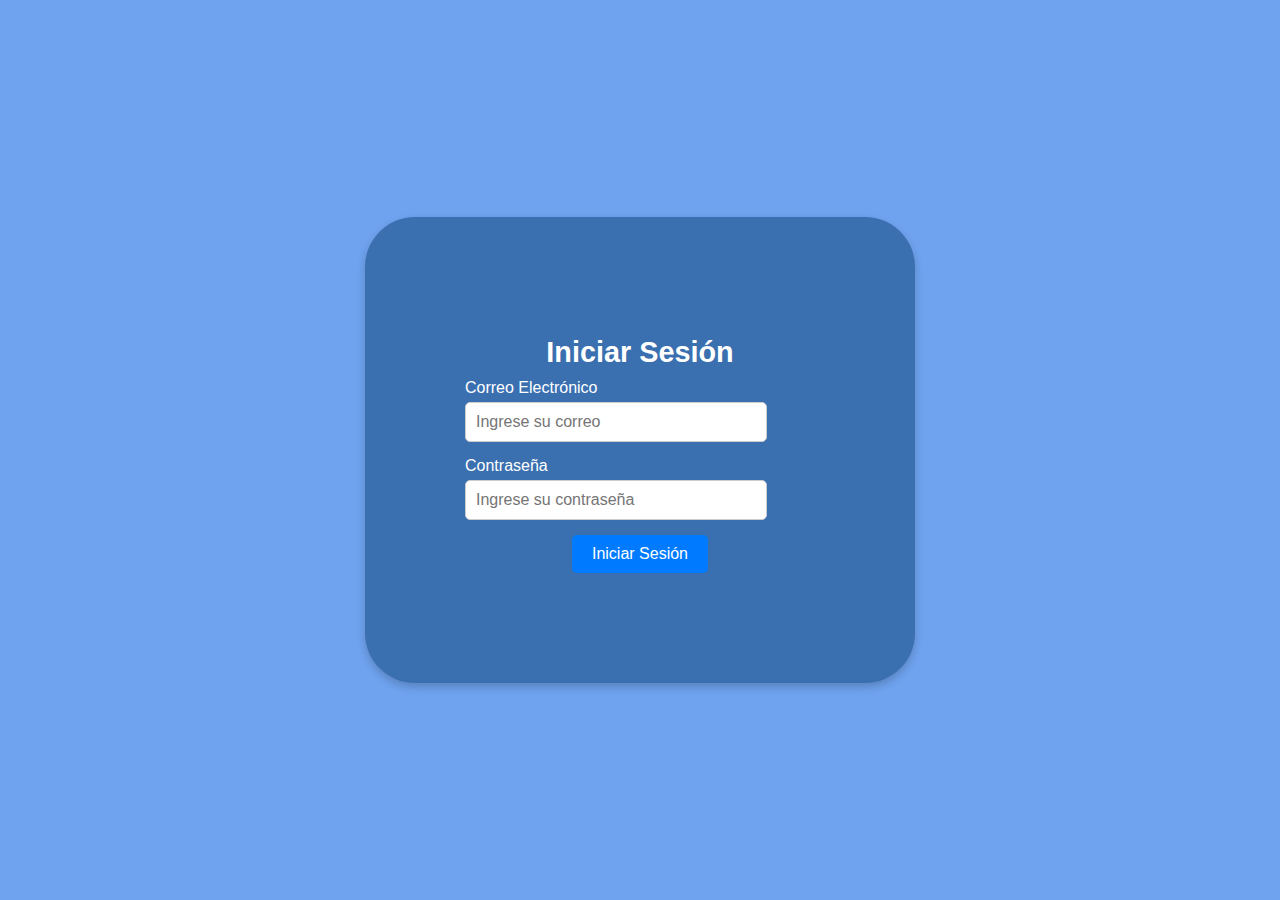
<file: Proyecto Titulacion/index.html>
<!DOCTYPE html>
<html lang="es">
<head>
    <meta charset="UTF-8">
    <meta name="viewport" content="width=device-width, initial-scale=1.0">
    <title>Página de Inicio</title>
    <link rel="stylesheet" href="styles.css">
</head>
<body>
    <div class="container">
        <h1>Iniciar Sesión</h1>
        <form id="login-form">
            <div class="input-group">
                <label for="email">Correo Electrónico</label>
                <input type="email" id="email" name="email" placeholder="Ingrese su correo" required>
            </div>
            <div class="input-group">
                <label for="password">Contraseña</label>
                <input type="password" id="password" name="password" placeholder="Ingrese su contraseña" required>
            </div>
            <button type="button" id="login-button">Iniciar Sesión</button>
        </form>
        <div id="error-message" style="color: red; margin-top: 10px;"></div>
    </div>

    <script>
        document.getElementById("login-button").addEventListener("click", function() {
            const email = document.getElementById("email").value.trim();
            const password = document.getElementById("password").value.trim();

            if (!email || !password) {
                document.getElementById("error-message").innerText = "Todos los campos son obligatorios.";
                return;
            }

            fetch("verificar_usuario.php", {
                method: "POST",
                headers: {
                    "Content-Type": "application/x-www-form-urlencoded"
                },
                body: `email=${encodeURIComponent(email)}&password=${encodeURIComponent(password)}`
            })
            .then(response => response.json())
            .then(data => {
                console.log("Respuesta del servidor:", data);
                if (data.success) {
                    if (data.rol === "Administrador") {
                        window.location.href = "admin.html";
                    } else if (data.rol === "Usuario") {
                        window.location.href = "busqueda.html";
                    }
                } else {
                    document.getElementById("error-message").innerText = data.error;
                }
            })
            .catch(error => {
                console.error("Error:", error);
                document.getElementById("error-message").innerText = "Hubo un problema al iniciar sesión.";
            });
        });
    </script>
</body>
</html>
</file>
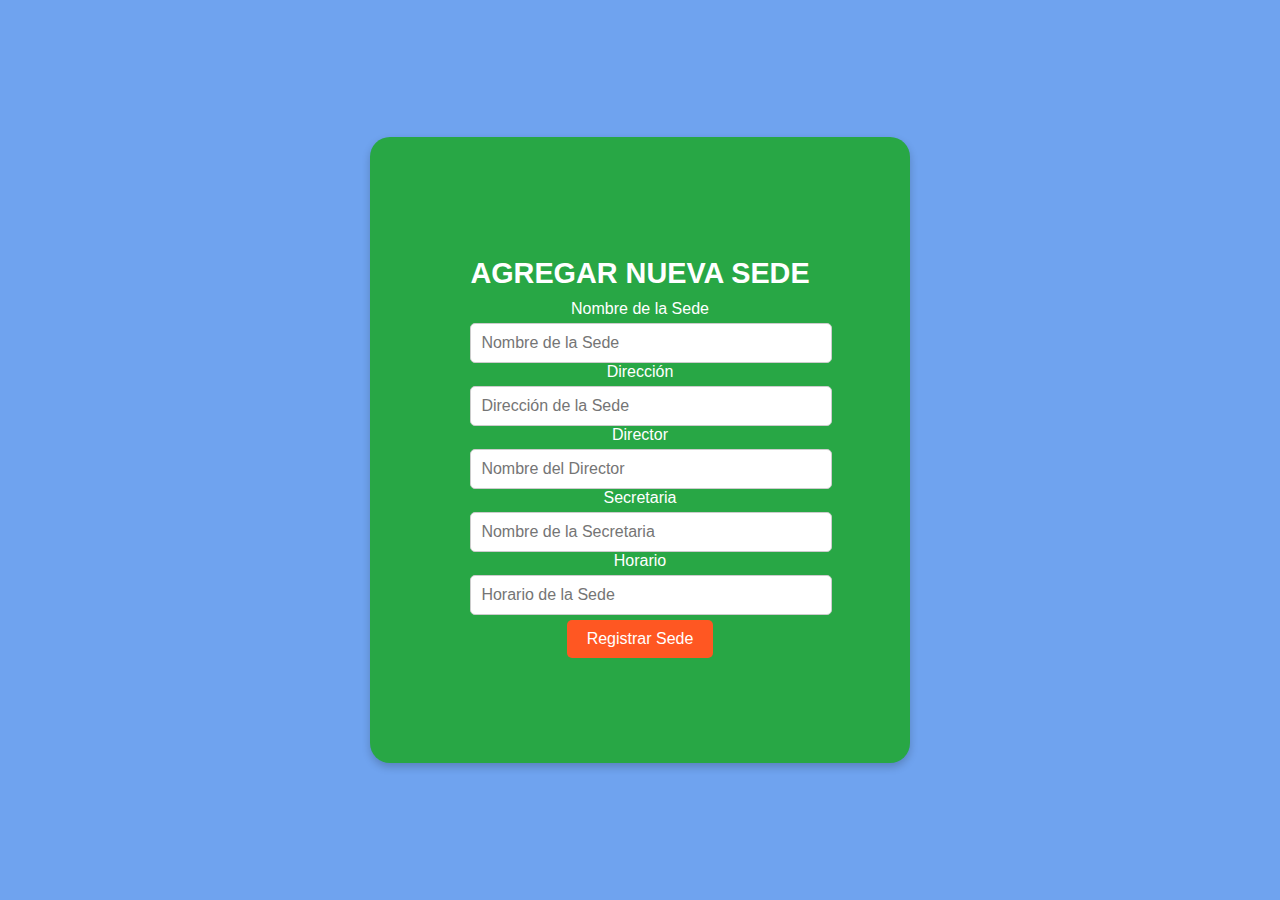
<file: Proyecto Titulacion/agregar_sede.html>
<!DOCTYPE html>
<html lang="es">
<head>
    <meta charset="UTF-8">
    <meta name="viewport" content="width=device-width, initial-scale=1.0">
    <title>Agregar Sede</title>
    <link rel="stylesheet" href="styles.css">
</head>
<body>
    <div class="container-admin">
        <h1>AGREGAR NUEVA SEDE</h1>
        <form action="insertar_sede.php" method="POST">
            <div class="form-group">
                <label for="nombre_sede">Nombre de la Sede</label>
                <input type="text" name="nombre_sede" id="nombre_sede" placeholder="Nombre de la Sede" required>
            </div>
            <div class="form-group">
                <label for="direccion_sede">Dirección</label>
                <input type="text" name="direccion_sede" id="direccion_sede" placeholder="Dirección de la Sede" required>
            </div>
            <div class="form-group">
                <label for="director_sede">Director</label>
                <input type="text" name="director_sede" id="director_sede" placeholder="Nombre del Director" required>
            </div>
            <div class="form-group">
                <label for="secretaria_sede">Secretaria</label>
                <input type="text" name="secretaria_sede" id="secretaria_sede" placeholder="Nombre de la Secretaria" required>
            </div>
            <div class="form-group">
                <label for="horario_sede">Horario</label>
                <input type="text" name="horario_sede" id="horario_sede" placeholder="Horario de la Sede" required>
            </div>
            <button type="submit" class="admin-button">Registrar Sede</button>
        </form>
    </div>
</body>
</html>
</file>
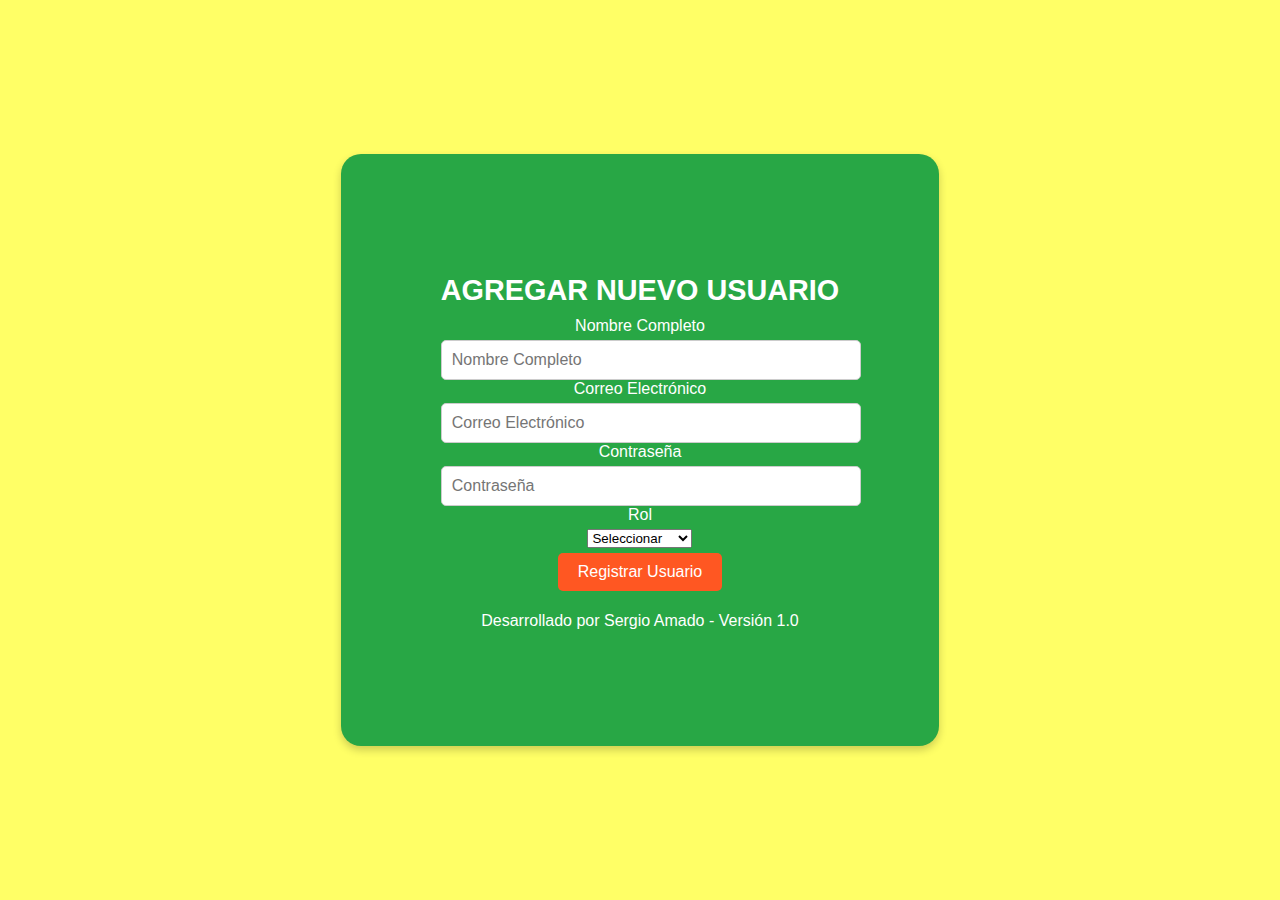
<file: Proyecto Titulacion/agregar_usuario.html>
<!DOCTYPE html>
<html lang="es">
<head>
    <meta charset="UTF-8">
    <meta name="viewport" content="width=device-width, initial-scale=1.0">
    <title>Agregar Usuario</title>
    <link rel="stylesheet" href="styles.css">
</head>
<body style="background-color: #FFFF66;"> <!-- Fondo amarillo -->
    <div class="container-admin">
        <h1>AGREGAR NUEVO USUARIO</h1>
        <form action="insertar_usuario.php" method="POST">
            <div class="form-group">
                <label for="nombre_completo">Nombre Completo</label>
                <input type="text" name="nombre_completo" id="nombre_completo" placeholder="Nombre Completo" required>
            </div>
            <div class="form-group">
                <label for="email">Correo Electrónico</label>
                <input type="email" name="email" id="email" placeholder="Correo Electrónico" required>
            </div>
            <div class="form-group">
                <label for="password">Contraseña</label>
                <input type="password" name="password" id="password" placeholder="Contraseña" required>
            </div>
            <div class="form-group">
                <label for="rol">Rol</label>
                <select name="rol" id="rol" required>
                    <option value="">Seleccionar</option>
                    <option value="administrador">Administrador</option>
                    <option value="usuario">Usuario</option>
                </select>
            </div>
            <button type="submit" class="admin-button">Registrar Usuario</button>
        </form>
        <footer>
            <p>Desarrollado por Sergio Amado - Versión 1.0</p>
        </footer>
    </div>
</body>
</html>
</file>
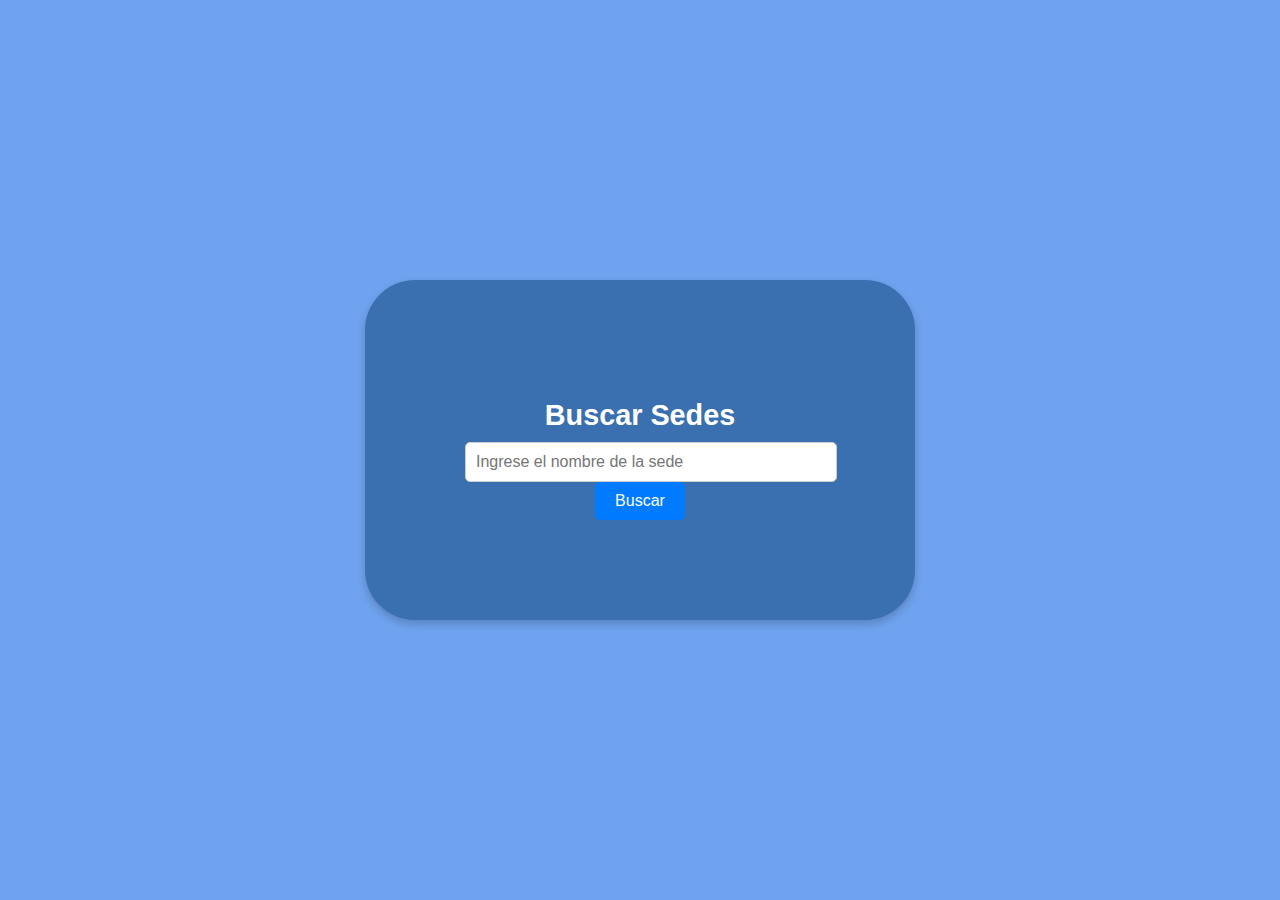
<file: Proyecto Titulacion/buscar_sede.html>
<!DOCTYPE html>
<html lang="es">
<head>
    <meta charset="UTF-8">
    <meta name="viewport" content="width=device-width, initial-scale=1.0">
    <title>Buscar Sedes</title>
    <link rel="stylesheet" href="styles.css">
</head>
<body>
    <div class="container">
        <h1>Buscar Sedes</h1>
        <input type="text" id="buscar-nombre-sede" placeholder="Ingrese el nombre de la sede" />
        <button id="buscar-sede-button">Buscar</button>
        <div id="resultados"></div>
    </div>
    <script src="scripstbusqueda.js"></script>
</body>
</html>
</file>
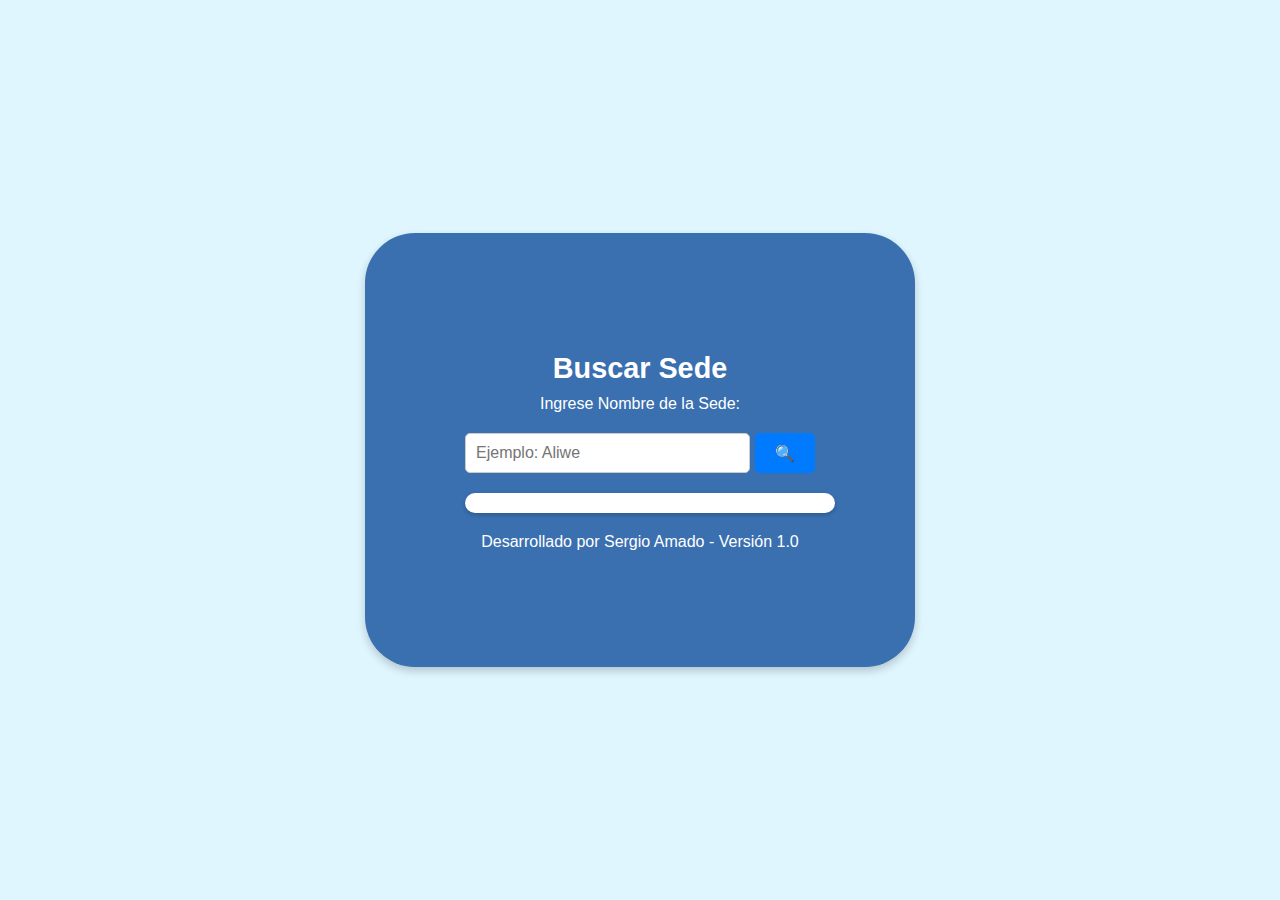
<file: Proyecto Titulacion/buscar_sede_usuario.html>
<!DOCTYPE html>
<html lang="es">
<head>
    <meta charset="UTF-8">
    <meta name="viewport" content="width=device-width, initial-scale=1.0">
    <title>Buscar Sede (Usuario)</title>
    <link rel="stylesheet" href="styles.css">
</head>
<body style="background-color: #DFF6FF;">
    <div class="container">
        <h1>Buscar Sede</h1>
        <label for="buscar-nombre-sede">Ingrese Nombre de la Sede:</label>
        <div class="search-container">
            <input type="text" id="buscar-nombre-sede" placeholder="Ejemplo: Aliwe">
            <button id="buscar-sede-button" class="search-button">🔍</button>
        </div>
        <div id="resultados" class="result-container">
            <!-- Aquí se mostrarán los resultados -->
        </div>
        <footer>
            <p>Desarrollado por Sergio Amado - Versión 1.0</p>
        </footer>
    </div>
    <script src="scripstbusqueda.js"></script>
</body>
</html>
</file>
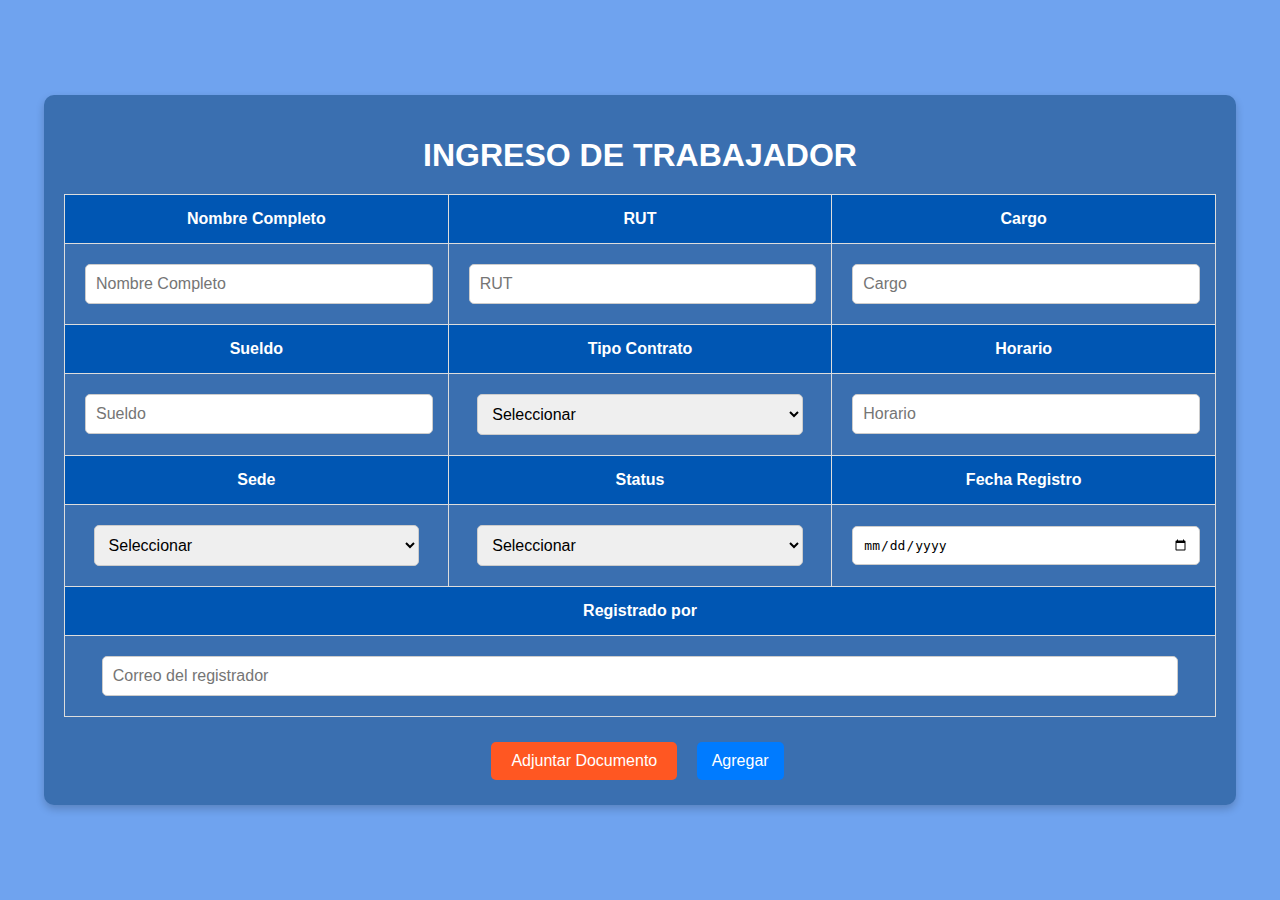
<file: Proyecto Titulacion/ingreso.html>
<!DOCTYPE html>
<html lang="es">
<head>
    <meta charset="UTF-8">
    <meta name="viewport" content="width=device-width, initial-scale=1.0">
    <title>Ingreso de Trabajador</title>
    <link rel="stylesheet" href="styles.css">
</head>
<body>
    <div class="container ingreso-container">
        <h1>INGRESO DE TRABAJADOR</h1>
        <form action="insertar_trabajador.php" method="POST" enctype="multipart/form-data">
            <table>
                <tr>
                    <th>Nombre Completo</th>
                    <th>RUT</th>
                    <th>Cargo</th>
                </tr>
                <tr>
                    <td><input type="text" name="nombre_completo" placeholder="Nombre Completo" required></td>
                    <td><input type="text" name="rut" placeholder="RUT" required></td>
                    <td><input type="text" name="cargo" placeholder="Cargo" required></td>
                </tr>
                <tr>
                    <th>Sueldo</th>
                    <th>Tipo Contrato</th>
                    <th>Horario</th>
                </tr>
                <tr>
                    <td><input type="number" name="sueldo" placeholder="Sueldo" required></td>
                    <td>
                        <select name="tipo_contrato" required>
                            <option value="">Seleccionar</option>
                            <option value="Indefinido">Indefinido</option>
                            <option value="Temporal">Temporal</option>
                        </select>
                    </td>
                    <td><input type="text" name="horario" placeholder="Horario" required></td>
                </tr>
                <tr>
                    <th>Sede</th>
                    <th>Status</th>
                    <th>Fecha Registro</th>
                </tr>
                <tr>
                    <td>
                        <select name="sede" required>
                            <option value="">Seleccionar</option>
                            <option value="Aliwe">Aliwe</option>
                            <option value="Ayen">Ayen</option>
                            <option value="Duwen">Duwen</option>
                            <option value="Inara">Inara</option>
                            <option value="Kalan">Kalan</option>
                            <option value="Lafquen">Lafquen</option>
                            <option value="Maihue">Maihue</option>
                            <option value="Tahiel">Tahiel</option>
                            <option value="Trekan">Trekan</option>
                            <option value="Varua">Varua</option>
                        </select>
                    </td>
                    <td>
                        <select name="status" required>
                            <option value="">Seleccionar</option>
                            <option value="Vigente">Vigente</option>
                            <option value="No Vigente">No Vigente</option>
                        </select>
                    </td>
                    <td><input type="date" name="fecha_registro" required></td>
                </tr>
                <tr>
                    <th colspan="3">Registrado por</th>
                </tr>
                <tr>
                    <td colspan="3">
                        <input type="email" name="registrado_por" placeholder="Correo del registrador" required>
                    </td>
                </tr>
            </table>
            <div class="buttons-container">
                <label for="documento" class="file-label">Adjuntar Documento</label>
                <input type="file" id="documento" name="documento" accept=".pdf" required>
                <button type="submit">Agregar</button>
            </div>
        </form>
    </div>
</body>
</html>
</file>
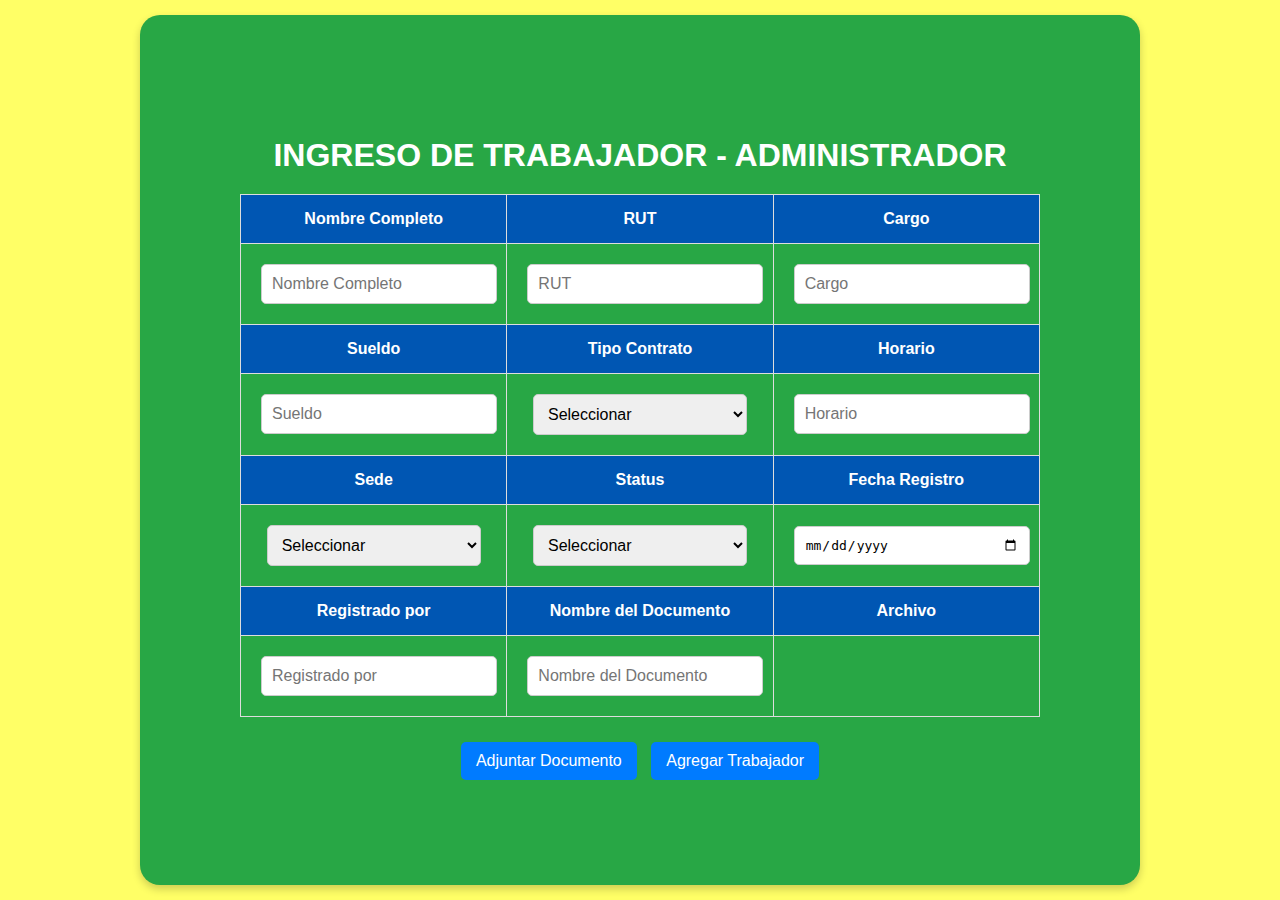
<file: Proyecto Titulacion/ingresoadmin.html>
<!DOCTYPE html>
<html lang="es">
<head>
    <meta charset="UTF-8">
    <meta name="viewport" content="width=device-width, initial-scale=1.0">
    <title>Ingreso de Trabajador (Administrador)</title>
    <link rel="stylesheet" href="styles.css">
    <script>
        function habilitarBotonAgregar() {
            const archivo = document.getElementById('archivo');
            const botonAgregar = document.getElementById('boton-agregar');
            botonAgregar.disabled = !archivo.value; // Habilitar solo si hay un archivo seleccionado
        }
    </script>
</head>
<body style="background-color: #FFFF66;"> <!-- Fondo amarillo -->
    <div class="container-admin ingreso-container">
        <h1>INGRESO DE TRABAJADOR - ADMINISTRADOR</h1>
        <form action="insertar_trabajador.php" method="POST" enctype="multipart/form-data">
            <table>
                <tr>
                    <th>Nombre Completo</th>
                    <th>RUT</th>
                    <th>Cargo</th>
                </tr>
                <tr>
                    <td><input type="text" name="nombre_completo" placeholder="Nombre Completo" required></td>
                    <td><input type="text" name="rut" placeholder="RUT" required></td>
                    <td><input type="text" name="cargo" placeholder="Cargo" required></td>
                </tr>
                <tr>
                    <th>Sueldo</th>
                    <th>Tipo Contrato</th>
                    <th>Horario</th>
                </tr>
                <tr>
                    <td><input type="number" step="0.01" name="sueldo" placeholder="Sueldo" required></td>
                    <td>
                        <select name="tipo_contrato" required>
                            <option value="">Seleccionar</option>
                            <option value="Indefinido">Indefinido</option>
                            <option value="Temporal">Temporal</option>
                        </select>
                    </td>
                    <td><input type="text" name="horario" placeholder="Horario" required></td>
                </tr>
                <tr>
                    <th>Sede</th>
                    <th>Status</th>
                    <th>Fecha Registro</th>
                </tr>
                <tr>
                    <td>
                        <select name="sede" required>
                            <option value="">Seleccionar</option>
                            <option value="Aliwe">Aliwe</option>
                            <option value="Ayen">Ayen</option>
                            <option value="Duwen">Duwen</option>
                            <option value="Inara">Inara</option>
                            <option value="Kalan">Kalan</option>
                            <option value="Lafquen">Lafquen</option>
                            <option value="Maihue">Maihue</option>
                            <option value="Tahiel">Tahiel</option>
                            <option value="Trekan">Trekan</option>
                            <option value="Varua">Varua</option>
                        </select>
                    </td>
                    <td>
                        <select name="status" required>
                            <option value="">Seleccionar</option>
                            <option value="Vigente">Vigente</option>
                            <option value="No Vigente">No Vigente</option>
                        </select>
                    </td>
                    <td><input type="date" name="fecha_registro" required></td>
                </tr>
                <tr>
                    <th>Registrado por</th>
                    <th>Nombre del Documento</th>
                    <th>Archivo</th>
                </tr>
                <tr>
                    <td><input type="text" name="registrado_por" placeholder="Registrado por" required></td>
                    <td><input type="text" name="nombre_documento" placeholder="Nombre del Documento" required></td>
                    <td>
                        <input type="file" id="archivo" name="documento" accept=".pdf" onchange="habilitarBotonAgregar()" required>
                    </td>
                </tr>
            </table>
            <div class="buttons-container">
                <button type="button" onclick="document.getElementById('archivo').click()">Adjuntar Documento</button>
                <button type="submit" id="boton-agregar" disabled>Agregar Trabajador</button>
            </div>
        </form>
    </div>
</body>
</html>
</file>
<file: Proyecto Titulacion/styles.css>
body {
    margin: 0;
    font-family: Arial, sans-serif;
    background-color: #6FA3EF; /* Color azul de fondo */
    color: #fff;
    display: flex;
    justify-content: center;
    align-items: center;
    height: 100vh;
}

.container {
    text-align: center;
    background-color: #3A6FB0; /* Fondo de la caja principal */
    padding: 100px;
    border-radius: 50px;
    box-shadow: 0 4px 8px rgba(0, 0, 0, 0.2);
    width: 350px;
}

h1 {
    font-size: 1.8em;
    margin-bottom: 10px;
}

h2 {
    font-size: 1.4em;
    margin-bottom: 20px;
}

.login-form {
    display: flex;
    flex-direction: column;
    align-items: center;
}

.input-group {
    margin-bottom: 15px;
    text-align: left;
    width: 80%;
}

label {
    font-size: 1em;
    margin-bottom: 5px;
    display: block;
}

input {
    width: 100%;
    padding: 10px;
    border-radius: 5px;
    border: 1px solid #ccc;
    font-size: 1em;
}

button {
    padding: 10px 20px;
    background-color: #007BFF;
    color: #fff;
    border: none;
    border-radius: 5px;
    cursor: pointer;
    font-size: 1em;
}

button:hover {
    background-color: #0056b3;
}

/* Ajustes para ingreso.html */
.ingreso-container {
    width: 90%; /* Ajuste para pantallas pequeñas */
    max-width: 1200px; /* Límite máximo para pantallas grandes */
    margin: 0 auto; /* Centrar horizontalmente */
    background-color: #3A6FB0; /* Fondo del contenedor */
    padding: 20px;
    border-radius: 10px;
    box-shadow: 0 4px 8px rgba(0, 0, 0, 0.2);
    text-align: center;
}

.ingreso-container h1 {
    font-size: 2em;
    margin-bottom: 20px;
}

/* Tabla responsiva */
.ingreso-container table {
    width: 100%; /* Tabla se adapta al contenedor */
    border-collapse: collapse;
    margin: 20px 0;
    table-layout: fixed; /* Asegura que las celdas tengan un ancho fijo */
}

.ingreso-container table th, 
.ingreso-container table td {
    padding: 15px 20px; /* Aumenta el espacio interno */
    text-align: center;
    border: 1px solid #ddd;
    font-size: 1em;
    word-wrap: break-word; /* Ajusta textos largos */
}

.ingreso-container table th {
    background-color: #0056b3;
    color: #fff;
}

.ingreso-container input,
.ingreso-container select {
    width: 95%; /* Ajusta el ancho dentro de las celdas */
    padding: 10px;
    margin: 5px 0;
    border-radius: 5px;
    border: 1px solid #ccc;
    font-size: 1em;
}

.ingreso-container input[type="file"] {
    display: none; /* Ocultamos el input real */
}

/* Botón de adjuntar archivo */
.file-label {
    display: inline-block;
    background-color: #FF5722;
    color: white;
    padding: 10px 20px;
    font-size: 1em;
    border-radius: 5px;
    cursor: pointer;
    margin-right: 10px;
}

.file-label:hover {
    background-color: #e64a19;
}

/* Botones en ingreso.html */
.ingreso-container .buttons-container {
    margin-top: 20px;
}

.ingreso-container button {
    padding: 10px 15px;
    background-color: #007BFF;
    color: #fff;
    border: none;
    border-radius: 5px;
    cursor: pointer;
    font-size: 1em;
    margin: 5px;
}

.ingreso-container button:hover {
    background-color: #0056b3;
}

/* Contenedor de resultados */
.result-container {
    margin-top: 20px;
    background-color: #f8f9fa;
    padding: 15px;
    border-radius: 5px;
    box-shadow: 0 2px 4px rgba(0, 0, 0, 0.1);
}

.result-container table {
    width: 100%; /* La tabla ocupa todo el ancho del contenedor */
    border-collapse: collapse;
    table-layout: fixed; /* Asegura que las celdas tengan un ancho uniforme */
}

.result-container th, 
.result-container td {
    padding: 10px; /* Espacio interno más amplio */
    text-align: left; /* Centra el texto */
    border: 1px solid #ddd; /* Borde de las celdas */
    font-size: 0.9em; /* Incrementa ligeramente el tamaño del texto */
    word-wrap: break-word; /* Permite ajustar textos largos */
}

.result-container th {
    background-color: #0056b3; /* Fondo azul para los encabezados */
    color: white; /* Texto blanco */
    font-weight: bold;
}

.result-container td {
    color: black; /* Texto negro */
}

/* Ajustes específicos para pantallas más grandes */
@media screen and (min-width: 1024px) {
    .result-container th, 
    .result-container td {
        padding: 20px; /* Más espacio interno en pantallas grandes */
        font-size: 1.1em; /* Aumenta aún más el texto en pantallas grandes */
    }
}/* Contenedor de resultados */
.result-container {
    margin-top: 20px;
    background-color: #f8f9fa;
    padding: 15px;
    border-radius: 5px;
    box-shadow: 0 2px 4px rgba(0, 0, 0, 0.1);
    width: 90%; /* Contenedor más amplio */
    max-width: 1200px; /* Ancho máximo para pantallas grandes */
    margin-left: auto; /* Centrar el contenedor horizontalmente */
    margin-right: auto;
}

.result-container table {
    width: 100%; /* La tabla ocupa todo el ancho del contenedor */
    border-collapse: collapse;
    table-layout: fixed; /* Distribuye el ancho de las celdas de forma uniforme */
}

.result-container th, 
.result-container td {
    padding: 15px; /* Espacio interno */
    text-align: left; /* Centra el texto horizontalmente */
    border: 1px solid #ddd; /* Borde de las celdas */
    font-size: 1em; /* Tamaño de texto */
    word-wrap: break-word; /* Ajusta textos largos */
    
}

.result-container th {
    background-color: #0056b3; /* Fondo azul para los encabezados */
    color: white; /* Texto blanco */
    font-weight: bold;
}

.result-container td {
    color: black; /* Texto negro */
}

/* Ajuste de ancho adicional para pantallas grandes */
@media screen and (min-width: 1024px) {
    .result-container th, 
    .result-container td {
        padding: 15px 20px; /* Más espacio interno horizontal */
    }
}

/* Contenedor para el administrador */
.container-admin {
    text-align: center;
    background-color: #28A745; /* Fondo verde */
    padding: 100px;
    border-radius: 20px;
    box-shadow: 0 4px 8px rgba(0, 0, 0, 0.2);
    margin: 20px auto;
    max-width: 800px;
}

/* Botones del administrador */
.admin-button {
    background-color: #FF0000; /* Botones rojos */
    color: white;
    padding: 10px 20px;
    margin: 10px;
    border: none;
    border-radius: 5px;
    font-size: 1.2em;
    cursor: pointer;
}

.admin-button:hover {
    background-color: #CC0000; /* Color más oscuro al pasar el cursor */
}

/* Barra de búsqueda */
.search-container {
    display: flex;
    justify-content: center;
    margin-top: 20px;
}

.search-container input {
    width: 300px;
    padding: 10px;
    border-radius: 5px;
    border: 1px solid #ccc;
    margin-right: 5px;
}

.search-button {
    padding: 10px 20px;
    background-color: #007BFF;
    color: white;
    border: none;
    border-radius: 5px;
    cursor: pointer;
}

.search-button:hover {
    background-color: #0056b3;
}

/* Estilo para el contenedor de resultados */
.result-container {
    margin-top: 20px;
    background-color: #f8f9fa;
    padding: 15px;
    border-radius: 5px;
    box-shadow: 0 2px 4px rgba(0, 0, 0, 0.1);
}

/* Botones específicos para el administrador */
.admin-button {
    background-color: #FF5722; /* Botones de color rojo */
    color: white;
    padding: 10px 20px;
    margin: 5px;
    border: none;
    border-radius: 5px;
    font-size: 1em;
    cursor: pointer;
}

.admin-button:hover {
    background-color: #E64A19; /* Color más oscuro al pasar el cursor */
}

/* Estilos específicos para historialregistroadmin.html */
.historial-container {
    width: 100%; /* Usa todo el ancho de la pantalla */
    margin: 0 auto; /* Centrado horizontal */
    background-color: #3A6FB0; /* Fondo verde */
    padding: 20px;
    border-radius: 10px;
    box-shadow: 0 4px 8px rgba(0, 0, 0, 0.2);
}

.historial-container h1 {
    font-size: 1.8em;
    margin-bottom: 20px;
    text-align: center;
}

/* Tabla ajustada */
.historial-container table {
    width: 100%; /* Ocupa todo el ancho disponible */
    border-collapse: collapse; /* Elimina los espacios entre bordes */
    margin: 20px 0;
    table-layout: fixed; /* Ancho uniforme para las celdas */
}

.historial-container th,
.historial-container td {
    padding: 10px;
    text-align: center;
    border: 1px solid #ddd;
    font-size: 0.9em; /* Reduce ligeramente el tamaño de la letra */
    word-wrap: break-word; /* Ajusta el contenido largo */
}

.historial-container th {
    background-color: #0056b3; /* Encabezado azul */
    color: white;
    font-weight: bold;
}

.historial-container td {
    color: black; /* Texto negro */
}

/* Ajustes en pantallas grandes */
@media screen and (min-width: 1024px) {
    .historial-container th,
    .historial-container td {
        padding: 15px;
        font-size: 1em; /* Ajusta el tamaño de texto en pantallas grandes */
    }
}


/* Estilos específicos para el formulario de agregar usuario en admin.html */
.add-user-container {
    margin-top: 20px;
    background-color: #3A6FB0;
    padding: 20px;
    border-radius: 10px;
    box-shadow: 0 4px 8px rgba(0, 0, 0, 0.2);
    color: white;
    max-width: 500px;
    margin: 20px auto;
    text-align: left;
}

.add-user-container h2 {
    text-align: center;
    margin-bottom: 15px;
}

.add-user-container label {
    display: block;
    margin-bottom: 5px;
}

.add-user-container input,
.add-user-container select {
    width: 100%;
    padding: 10px;
    margin-bottom: 15px;
    border-radius: 5px;
    border: 1px solid #ccc;
    font-size: 1em;
}

.add-user-container button {
    display: block;
    width: 100%;
    padding: 10px;
    background-color: #007BFF;
    color: white;
    border: none;
    border-radius: 5px;
    cursor: pointer;
    font-size: 1em;
}

.add-user-container button:hover {
    background-color: #0056b3;
}

.result-container {
    margin: 20px auto; /* Centrado horizontal */
    padding: 10px; /* Menor espacio interno */
    border-radius: 10px;
    box-shadow: 0 2px 4px rgba(0, 0, 0, 0.2);
    background-color: #ffffff;
    color: #000000;
    width: 100%; /* Usar el ancho completo disponible */
    max-width: 600px; /* Limitar ancho máximo */
}

.result-container table {
    width: 100%; /* La tabla ocupa todo el ancho del contenedor */
    border-collapse: collapse;
    table-layout: fixed; /* Asegura que las celdas tengan un ancho uniforme */
}

.result-container th, 
.result-container td {
    padding: 8px; /* Reducir espacio interno */
    border: 1px solid #ddd;
    text-align: center; /* Centrar el texto */
    font-size: 0.9em; /* Ajustar tamaño de fuente */
    word-wrap: break-word; /* Ajusta textos largos */
}

.result-container th {
    background-color: #007BFF; /* Fondo azul */
    color: white; /* Texto blanco */
    font-weight: bold;
    text-transform: uppercase; /* Texto en mayúsculas */
}

.result-container tr:nth-child(even) {
    background-color: #f2f2f2; /* Fondo alternativo para filas pares */
}

.result-container button {
    background-color: #007BFF;
    color: white;
    border: none;
    border-radius: 5px;
    padding: 5px 10px;
    cursor: pointer;
    font-size: 0.9em;
}

.result-container button:hover {
    background-color: #0056b3; /* Azul más oscuro */
}
</file>
